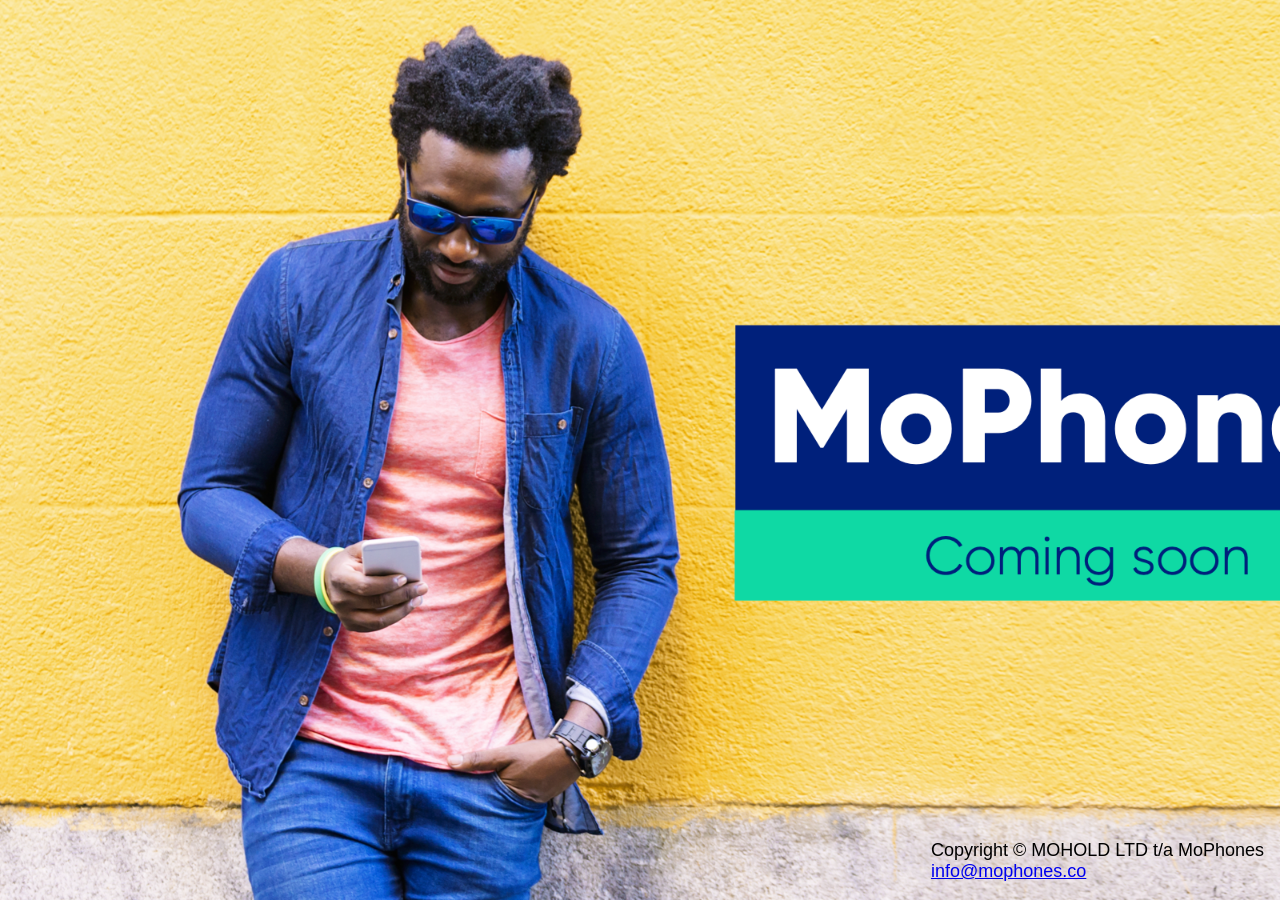
<file: docs/index.html>
<!DOCTYPE html>
<html>
<head>
<meta name="viewport" content="width=device-width,initial-scale=1.0">
<style>
body, html {
  height: 100%;
  overflow: scroll;
  -webkit-overflow-scrolling: touch;
  margin: 0;
}

.bgimg {
  background-image: url('screenbig.png');
  height: 100%;
  background-position: center center;
  background-repeat: no-repeat;
  background-size: cover;
  background-attachment: fixed;
  position: relative;
  color: black;
  font-family: Verdana, Geneva, Tahoma, sans-serif;
  font-size: 18px;
}

.topleft {
  position: absolute;
  top: 0;
  left: 16px;
}

.bottomright {
  position: absolute;
  bottom: 0;
  right: 16px;
}

.middle {
  position: absolute;
  top: 50%;
  left: 50%;
  transform: translate(-50%, -50%);
  text-align: center;
}

hr {
  margin: auto;
  width: 40%;
}

@media only screen and (max-width: 480px) {
  .bgimg {
    background-image: url(screenmobile.png);
    background-size: cover;
    height: 100%;
    overflow: hidden;
  }
}

</style>
</head>
<body>

<div class="bgimg">
  <div class="topleft">
  </div>
  <div class="middle">
  </div>
  <div class="bottomright">
    <p>Copyright &copy; MOHOLD LTD t/a MoPhones<br>
      <a href="mailto:info@mophones.co">info@mophones.co</a></p>
  </div>
</div>

</body>
</html>
</file>
